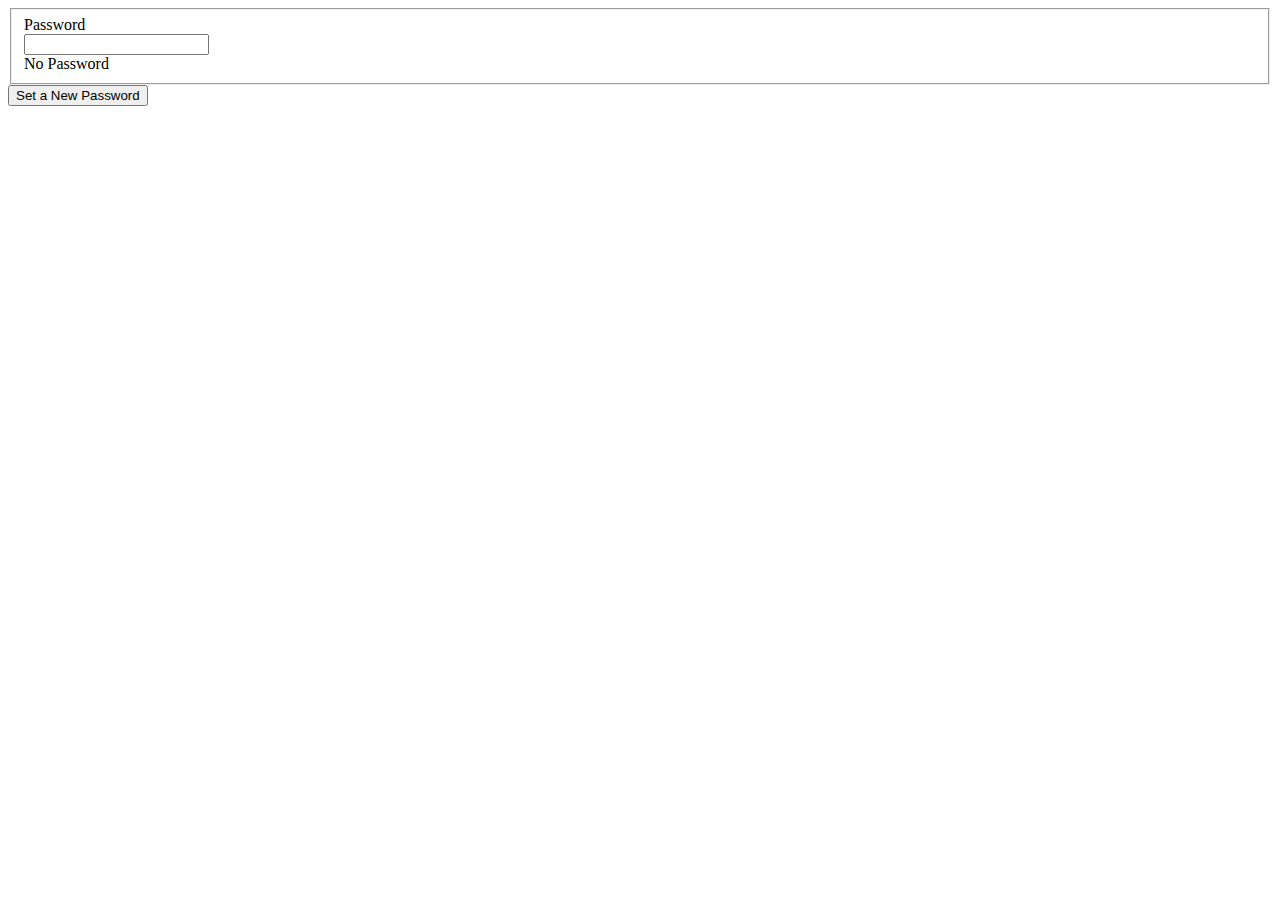
<file: teste password.html>
<!DOCTYPE html>
<html lang="en">
<head>
    <meta charset="UTF-8">
    <meta name="viewport" content="width=device-width, initial-scale=1.0">
    <style>


    </style>
    <title>Document</title>
</head>
<body>
    <header></header>
    <main>
        <form action="BACKEND_ACTION" method="post" data-mage-init='{"validation":{}}'>
            <fieldset class="fieldset">
                <div class="field password required" data-mage-init='{"passwordStrengthIndicator": {
                    "passwordStrengthMeterSelector":"[data-role=strength-meter]",
                    "passwordStrengthMeterLabelSelector":"[data-role=strength-meter-label]"
                }}'>
                    <label class="label" for="password">Password</label>
                    <div class="control">
                        <input type="password" class="input-text" name="password" id="password">
                        <div id="password-strength-meter-container" data-role="strength-meter" aria-live="polite">
                            <div id="password-strength-meter" class="password-strength-meter">
                                <span id="password-strength-meter-label" data-role="strength-meter-label">
                                    No Password
                                </span>
                            </div>
                        </div>
                    </div>
                </div>
            </fieldset>
            <div class="actions-toolbar">
                <div class="primary">
                    <button type="submit" class="action submit primary"><span>Set a New Password</span></button>
                </div>
            </div>
        </form>
        

    </main>
    <footer></footer>
</body>
<script>
    require([
      'jquery',
      'passwordStrengthIndicator'
  ], function ($) {
      'use strict';

      $("#password").passwordStrengthIndicator({
            "passwordStrengthMeterSelector":"[data-role=strength-meter]",
            "passwordStrengthMeterLabelSelector":"[data-role=strength-meter-label]"
      });
  });
</script>
</html>
</file>
